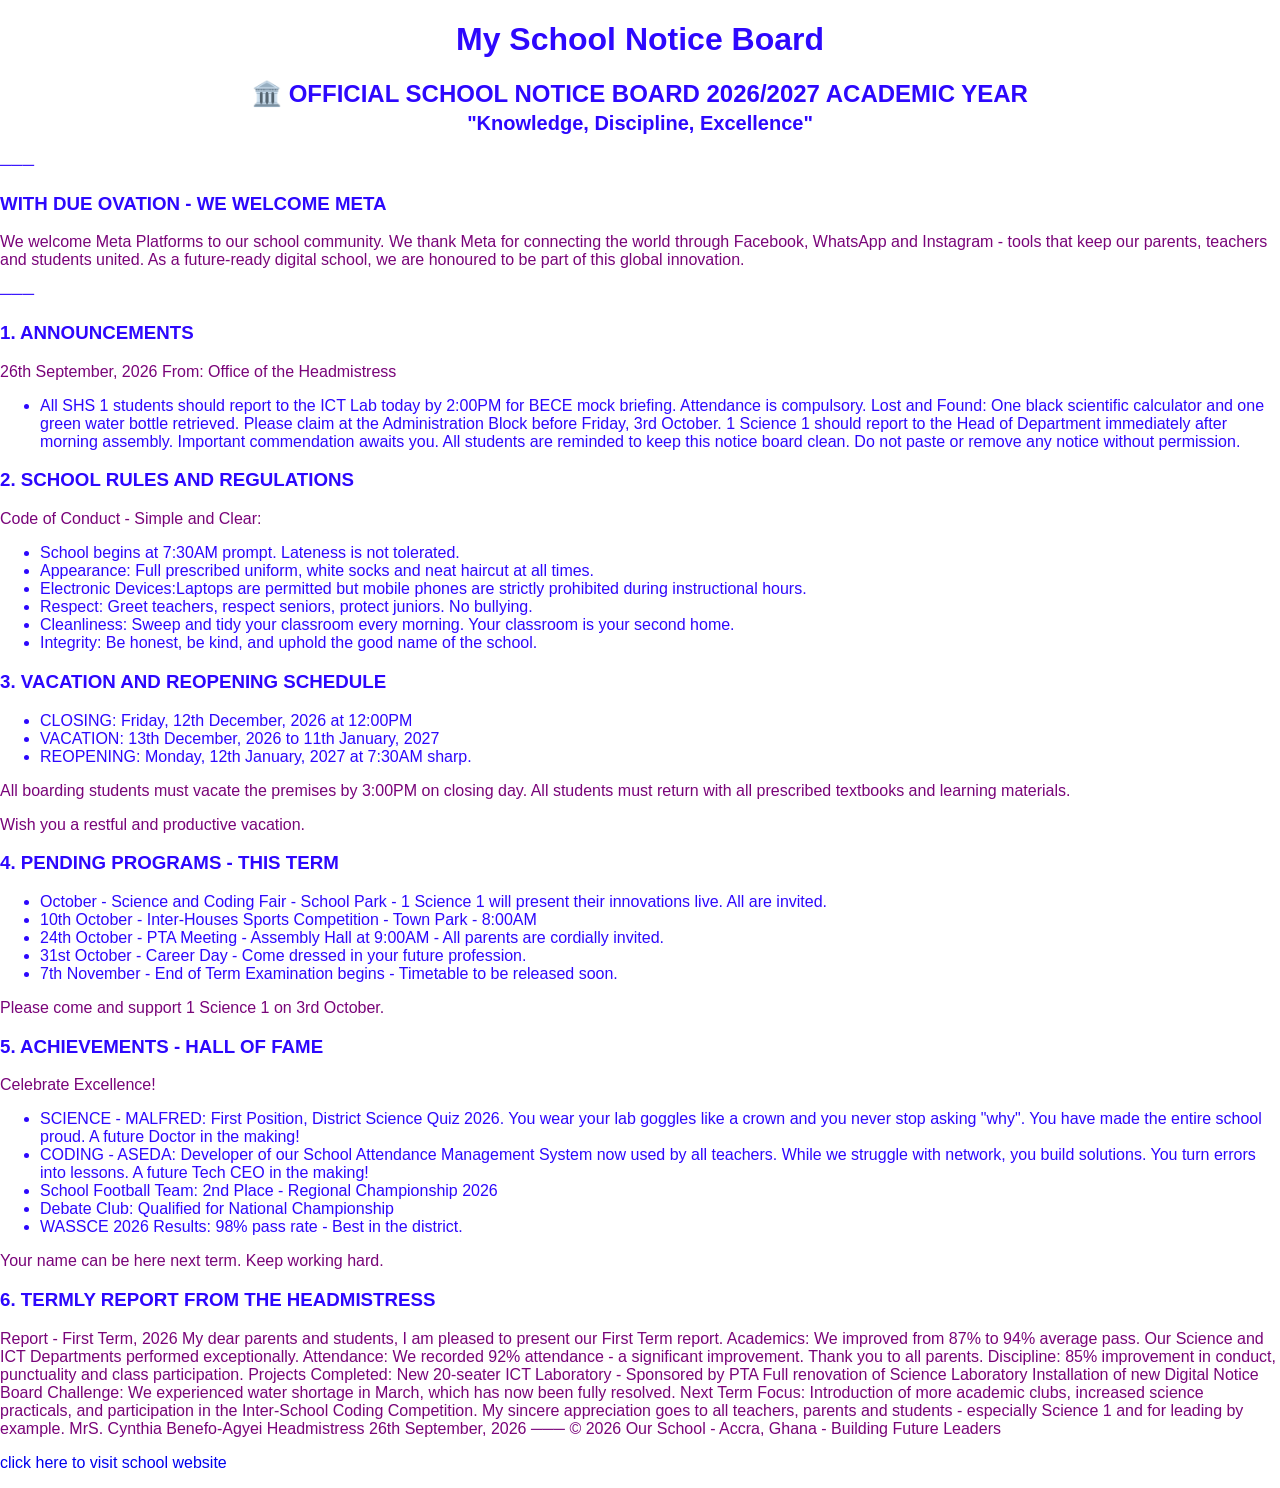
<file: index.html>
<!doctype html>
<html>
    <head>
        <meta charset="UTF-8">
        <meta name="viewport" content="width=device-width, initial scale=1">
        <title>Notice Board</title>
        <link rel="stylesheet" href="AG.css">
    </head>
    <body>
<h1>My School Notice Board</h1>
<h2 style="text-align: center;">🏛️ OFFICIAL SCHOOL NOTICE BOARD
2026/2027 ACADEMIC YEAR<br><small>
"Knowledge, Discipline, Excellence"</small></h2>

───

<h3>WITH DUE OVATION - WE WELCOME META</h3>

<p>We welcome Meta Platforms to our school community. We thank Meta for connecting the world through Facebook, WhatsApp and Instagram - tools that keep our parents, teachers and students united. As a future-ready digital school, we are honoured to be part of this global innovation.</p>

───

<h3>1. ANNOUNCEMENTS</h3>

<p> 26th September, 2026
From: Office of the Headmistress</p>
<ul>
<li>All SHS 1 students should report to the ICT Lab today by 2:00PM for BECE mock briefing. Attendance is compulsory.
Lost and Found: One black scientific calculator and one green water bottle retrieved. Please claim at the Administration Block before Friday, 3rd October.
1 Science 1 should report to the Head of Department immediately after morning assembly. Important commendation awaits you.
All students are reminded to keep this notice board clean. Do not paste or remove any notice without permission.</li>
</ul>
<h3>2. SCHOOL RULES AND REGULATIONS</h3>

<p> Code of Conduct - Simple and Clear:</p>
<ul>
<li> School begins at 7:30AM prompt. Lateness is not tolerated.</li>
<li>Appearance: Full prescribed uniform, white socks and neat haircut at all times.</li>
<li>Electronic Devices:Laptops are permitted but mobile phones are strictly prohibited during instructional hours.</li>
<li>Respect: Greet teachers, respect seniors, protect juniors. No bullying.</li>
<li>Cleanliness: Sweep and tidy your classroom every morning. Your classroom is your second home.</li>
<li>Integrity: Be honest, be kind, and uphold the good name of the school.</li>
</ul>
<h3>3. VACATION AND REOPENING SCHEDULE</h3>
<ul>
<li>CLOSING: Friday, 12th December, 2026 at 12:00PM</li>
<li>VACATION: 13th December, 2026 to 11th January, 2027</li>
<li>REOPENING: Monday, 12th January, 2027 at 7:30AM sharp.</li>
</ul>
<p> All boarding students must vacate the premises by 3:00PM on closing day. All students must return with all prescribed textbooks and learning materials.</p>

<p> Wish you a restful and productive vacation.</p>

<h3>4. PENDING PROGRAMS - THIS TERM</h3>
<ul>
<li> October - Science and Coding Fair - School Park - 1 Science 1  will present their innovations live. All are invited.</li>

<li>10th October - Inter-Houses Sports Competition - Town Park - 8:00AM</li>

<li>24th October - PTA Meeting - Assembly Hall at 9:00AM - All parents are cordially invited.</li>

<li>31st October - Career Day - Come dressed in your future profession.</li>

<li>7th November - End of Term Examination begins - Timetable to be released soon.</li>
</ul>
<p>Please come and support 1 Science 1  on 3rd October.</p>

<h3>5. ACHIEVEMENTS - HALL OF FAME</h3>

<p> Celebrate Excellence!</p>
<ul>
<li>SCIENCE  - MALFRED: First Position, District Science Quiz 2026. You wear your lab goggles like a crown and you never stop asking "why". You have made the entire school proud. A future Doctor in the making!</li>

<li>CODING  - ASEDA: Developer of our School Attendance Management System now used by all teachers. While we struggle with network, you build solutions. You turn errors into lessons. A future Tech CEO in the making!</li>

<li>School Football Team: 2nd Place - Regional Championship 2026</li>
<li>Debate Club: Qualified for National Championship</li>
<li>WASSCE 2026 Results: 98% pass rate - Best in the district.</li>
</ul>
<p>Your name can be here next term. Keep working hard.</p>

<h3>6. TERMLY REPORT FROM THE HEADMISTRESS</h3>

    <p>Report - First Term, 2026

My dear parents and students,

I am pleased to present our First Term report.

Academics: We improved from 87% to 94% average pass. Our Science and ICT Departments performed exceptionally.

Attendance: We recorded 92% attendance - a significant improvement. Thank you to all parents.

Discipline: 85% improvement in conduct, punctuality and class participation.

Projects Completed:
New 20-seater ICT Laboratory - Sponsored by PTA
Full renovation of Science Laboratory
Installation of new Digital Notice Board

Challenge: We experienced water shortage in March, which has now been fully resolved.

Next Term Focus: Introduction of more academic clubs, increased science practicals, and participation in the Inter-School Coding Competition.

My sincere appreciation goes to all teachers, parents and students - especially Science 1 and for leading by example.

MrS. Cynthia Benefo-Agyei
Headmistress
26th September, 2026

───

© 2026 Our School - Accra, Ghana - Building Future Leaders<p>
    <a href="failthem.html">click here to visit school website</a>
    </body>
</html>
</file>
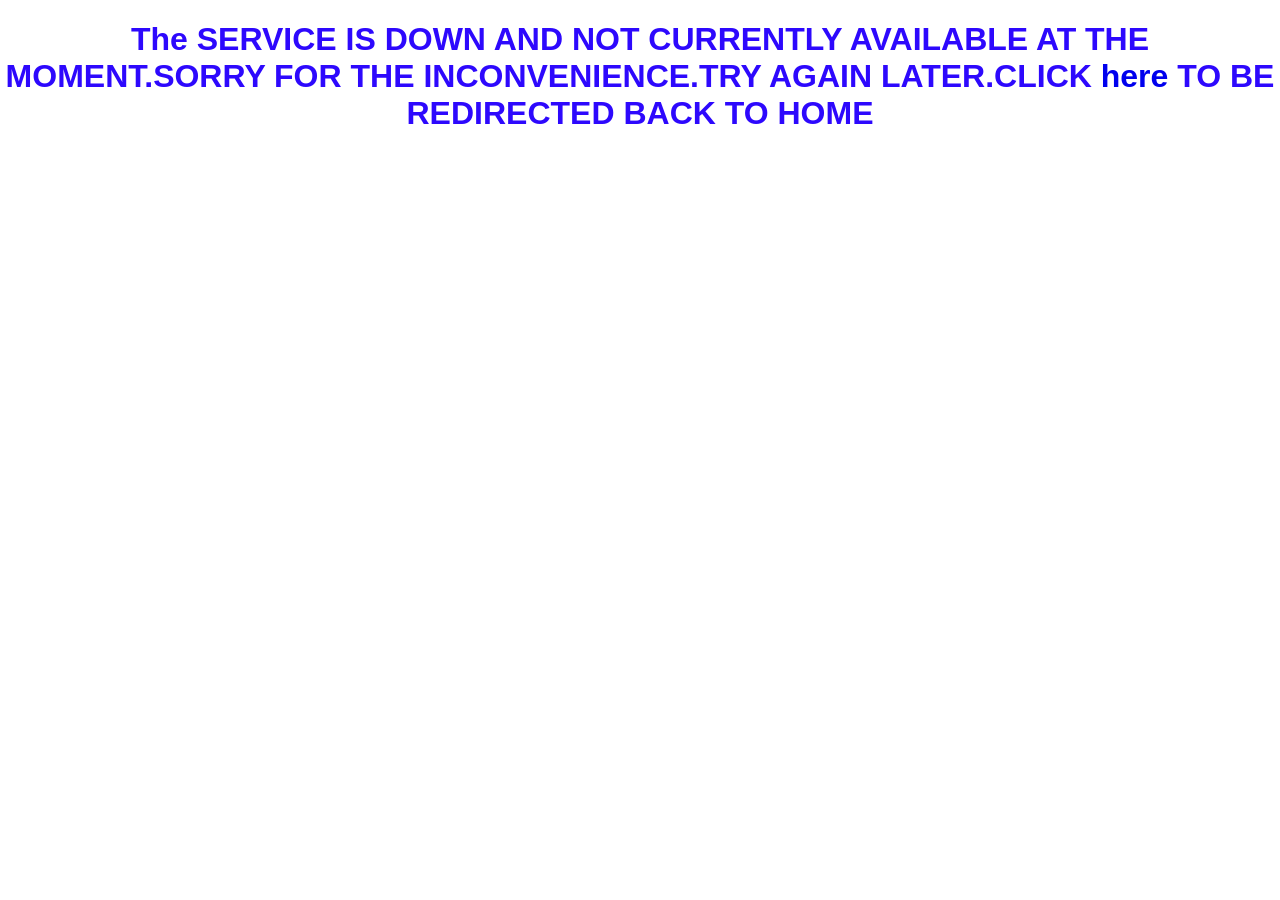
<file: failthem.html>
<!doctype html>
<html>
    <head>
        <meta charset="UTF-8">
        <meta name="viewport" content="width=device-width, initial scale=1">
        <title>Notice Board</title>
        <link rel="stylesheet" href="AG.css">
    </head>
    <body>
<h1>The SERVICE IS DOWN AND NOT CURRENTLY AVAILABLE AT THE MOMENT.SORRY FOR THE INCONVENIENCE.TRY AGAIN LATER.CLICK <a href="notice board.html">here</a> TO BE REDIRECTED BACK TO HOME </h1>
</file>
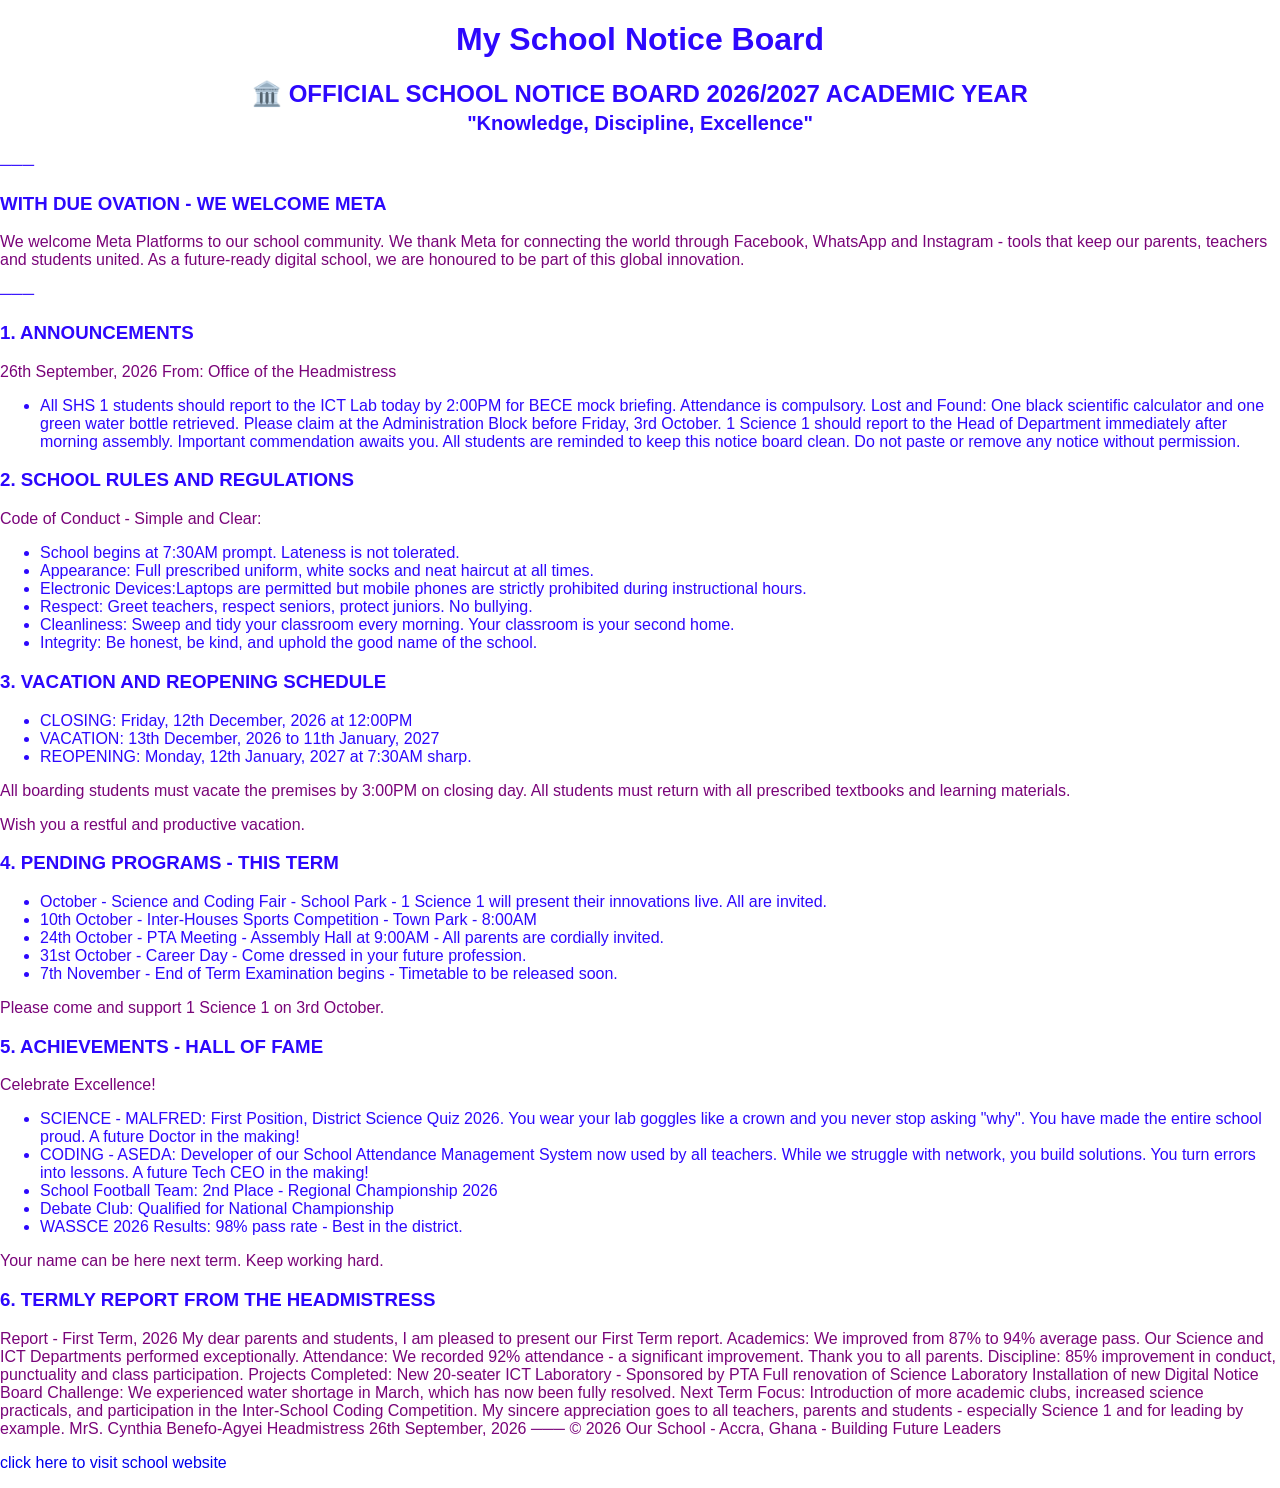
<file: notice board.html>
<!doctype html>
<html>
    <head>
        <meta charset="UTF-8">
        <meta name="viewport" content="width=device-width, initial scale=1">
        <title>Notice Board</title>
        <link rel="stylesheet" href="AG.css">
    </head>
    <body>
<h1>My School Notice Board</h1>
<h2 style="text-align: center;">🏛️ OFFICIAL SCHOOL NOTICE BOARD
2026/2027 ACADEMIC YEAR<br><small>
"Knowledge, Discipline, Excellence"</small></h2>

───

<h3>WITH DUE OVATION - WE WELCOME META</h3>

<p>We welcome Meta Platforms to our school community. We thank Meta for connecting the world through Facebook, WhatsApp and Instagram - tools that keep our parents, teachers and students united. As a future-ready digital school, we are honoured to be part of this global innovation.</p>

───

<h3>1. ANNOUNCEMENTS</h3>

<p> 26th September, 2026
From: Office of the Headmistress</p>
<ul>
<li>All SHS 1 students should report to the ICT Lab today by 2:00PM for BECE mock briefing. Attendance is compulsory.
Lost and Found: One black scientific calculator and one green water bottle retrieved. Please claim at the Administration Block before Friday, 3rd October.
1 Science 1 should report to the Head of Department immediately after morning assembly. Important commendation awaits you.
All students are reminded to keep this notice board clean. Do not paste or remove any notice without permission.</li>
</ul>
<h3>2. SCHOOL RULES AND REGULATIONS</h3>

<p> Code of Conduct - Simple and Clear:</p>
<ul>
<li> School begins at 7:30AM prompt. Lateness is not tolerated.</li>
<li>Appearance: Full prescribed uniform, white socks and neat haircut at all times.</li>
<li>Electronic Devices:Laptops are permitted but mobile phones are strictly prohibited during instructional hours.</li>
<li>Respect: Greet teachers, respect seniors, protect juniors. No bullying.</li>
<li>Cleanliness: Sweep and tidy your classroom every morning. Your classroom is your second home.</li>
<li>Integrity: Be honest, be kind, and uphold the good name of the school.</li>
</ul>
<h3>3. VACATION AND REOPENING SCHEDULE</h3>
<ul>
<li>CLOSING: Friday, 12th December, 2026 at 12:00PM</li>
<li>VACATION: 13th December, 2026 to 11th January, 2027</li>
<li>REOPENING: Monday, 12th January, 2027 at 7:30AM sharp.</li>
</ul>
<p> All boarding students must vacate the premises by 3:00PM on closing day. All students must return with all prescribed textbooks and learning materials.</p>

<p> Wish you a restful and productive vacation.</p>

<h3>4. PENDING PROGRAMS - THIS TERM</h3>
<ul>
<li> October - Science and Coding Fair - School Park - 1 Science 1  will present their innovations live. All are invited.</li>

<li>10th October - Inter-Houses Sports Competition - Town Park - 8:00AM</li>

<li>24th October - PTA Meeting - Assembly Hall at 9:00AM - All parents are cordially invited.</li>

<li>31st October - Career Day - Come dressed in your future profession.</li>

<li>7th November - End of Term Examination begins - Timetable to be released soon.</li>
</ul>
<p>Please come and support 1 Science 1  on 3rd October.</p>

<h3>5. ACHIEVEMENTS - HALL OF FAME</h3>

<p> Celebrate Excellence!</p>
<ul>
<li>SCIENCE  - MALFRED: First Position, District Science Quiz 2026. You wear your lab goggles like a crown and you never stop asking "why". You have made the entire school proud. A future Doctor in the making!</li>

<li>CODING  - ASEDA: Developer of our School Attendance Management System now used by all teachers. While we struggle with network, you build solutions. You turn errors into lessons. A future Tech CEO in the making!</li>

<li>School Football Team: 2nd Place - Regional Championship 2026</li>
<li>Debate Club: Qualified for National Championship</li>
<li>WASSCE 2026 Results: 98% pass rate - Best in the district.</li>
</ul>
<p>Your name can be here next term. Keep working hard.</p>

<h3>6. TERMLY REPORT FROM THE HEADMISTRESS</h3>

    <p>Report - First Term, 2026

My dear parents and students,

I am pleased to present our First Term report.

Academics: We improved from 87% to 94% average pass. Our Science and ICT Departments performed exceptionally.

Attendance: We recorded 92% attendance - a significant improvement. Thank you to all parents.

Discipline: 85% improvement in conduct, punctuality and class participation.

Projects Completed:
New 20-seater ICT Laboratory - Sponsored by PTA
Full renovation of Science Laboratory
Installation of new Digital Notice Board

Challenge: We experienced water shortage in March, which has now been fully resolved.

Next Term Focus: Introduction of more academic clubs, increased science practicals, and participation in the Inter-School Coding Competition.

My sincere appreciation goes to all teachers, parents and students - especially Science 1 and for leading by example.

MrS. Cynthia Benefo-Agyei
Headmistress
26th September, 2026

───

© 2026 Our School - Accra, Ghana - Building Future Leaders<p>
    <a href="failthem.html">click here to visit school website</a>
    </body>
</html>
</file>
<file: AG.css>
@view-transition {
 navigation: auto
}
a {
    text-decoration:none;
}
   .decor {
    margin:6px; margin-right: 0px;background:#007bff; color:white; padding:10px 16px; border-radius:5px; text-decoration:none; display:inline-block; box-shadow:0 0 12px #007bff;
}
.decree {
    text-decoration: none;
    color: #fff;
}

h1 {
    text-align: center;
    font-family:Verdana, Geneva, Tahoma, sans-serif ;
    margin: bottom 0px; ;
}
h2 {
  font-family:Verdana, Geneva, Tahoma, sans-serif ;
    margin: bottom 0px;    
}
p {
font-family: Arial, Helvetica, sans-serif;
color:rgb(121, 4, 121);
}
body {
    background-color:white;
    background-size:cover;
background-position:center;
background-repeat: no repeat;
background-attachment:fixed;
font-family: Arial, Helvetica, sans-serif;
color: #2d08fd;
 }
 .logo {
    text-align: center;
align-self: center;
 }
 span {
    color:rgb(16, 185, 10);
 }
 .margin {
    margin-top: 0px;
 }
 mark {
    background-color: aqua;
 }
 html {scroll-behavior:smooth;}
.nav{ background:#111; padding:10px; border-radius:8px;}
.nav ul{ list-style:none; margin:0; padding:0; display:flex; gap:5px; flex-wrap:wrap; }
.nav li{ position:relative; }
.nav a{ display:block; padding:10px 14px; color:white; text-decoration:none; border-radius:6px; }
.nav a.active{ background:#007bff; box-shadow:0 0 12px #007bff; font-weight:bold; }
.nav ul ul{ display:none; position:absolute; background:#222; min-width:230px; border-radius:8px; z-index:99; }
.nav li:hover>ul{ display:block; }
div {
    background:#f8f9ff; border-left:4px solid #007bff; padding:20px; border-radius:8px; margin-top:20px; box-shadow:0 0 10px rgba(0,123,255,.2); }

.btn {
    padding : 12px 24px ;
    border : none ;
    background:linear-gradient(
    45deg,
    #ff0000,#ff7300,#fffb00,#48ff00,
    #00ffd5,#002bff,#ff00c8 ,#ff0000
 ); 
    color :#fff;
    z-index:0 ;
    cursor:pointer;
    position : relative ;
    border-radius: 12px;
    font-weight: bold;
}
    
.btn::before {
 content: "";
 background: linear-gradient(
    45deg,
    #ff0000,#ff7300,#fffb00,#48ff00,
    #00ffd5,#002bff,#ff00c8 ,#ff0000
 ); 
position:absolute;
top: -2px;
left:-2px;
background-size: 400%;
z-index: -1;
width:calc(100% + 4px) ;
height: calc(100% + 4px );
filter: blur(8px);
animation: glowing 20s linear infinite;
transition :  0.3s ;
border-radius: 10px;
opacity : 0;
}

   

.btn:hover::before {
    opacity: 1;
}
.btn::after { 
        content:"";
        z-index:-1;
    position: absolute;
    width: 100%;
    height: 100%;
    background-color:linear-gradient(
    45deg,
    #ff0000,#ff7300,#fffb00,#48ff00,
    #00ffd5,#002bff,#ff00c8 ,#ff0000
 ); 
    left:0;
    top: 0;
border-radius: 8px;
}

.btn:active:after {
    background: transparent;
}
.btn:active {
    color: #111; 
    font-weight : bold;
}
@keyframes glowing {
 0% {background-position: 0 0 ;}
  50% {background-position: 400% 0 ;} 
   100% {background-position: 0 0 ;}
}
.reveal {
    opacity:0;
    transform: translateY(0);
}
#stickyNav{
position: sticky;
position: -webkit-sticky;
top: 0;
z-index: 9999;
background: #1cb924;
padding: 14px 20px;
box-shadow: 0 2px 10px rgba(0,0,0,0.3);
transition: background 0.3s, box-shadow 0.3s;
}
#stickyNav.nav-inner{
max-width: 1200px;
margin: 0 auto;
display: flex;
justify-content: space-between;
align-items: center;
}
#stickyNav a{ color: white; text-decoration: none; margin-left: 20px; font-weight: 600; }
#stickyNav a:hover{ color: #FFD700; text-decoration: underline; }
#stickyNav.logo{ font-weight: 900; font-size: 19px; margin-left: 0; }
body{ margin: 0; padding: 0; font-family: sans-serif; }

.center {
    text-align: center;
}
</file>
